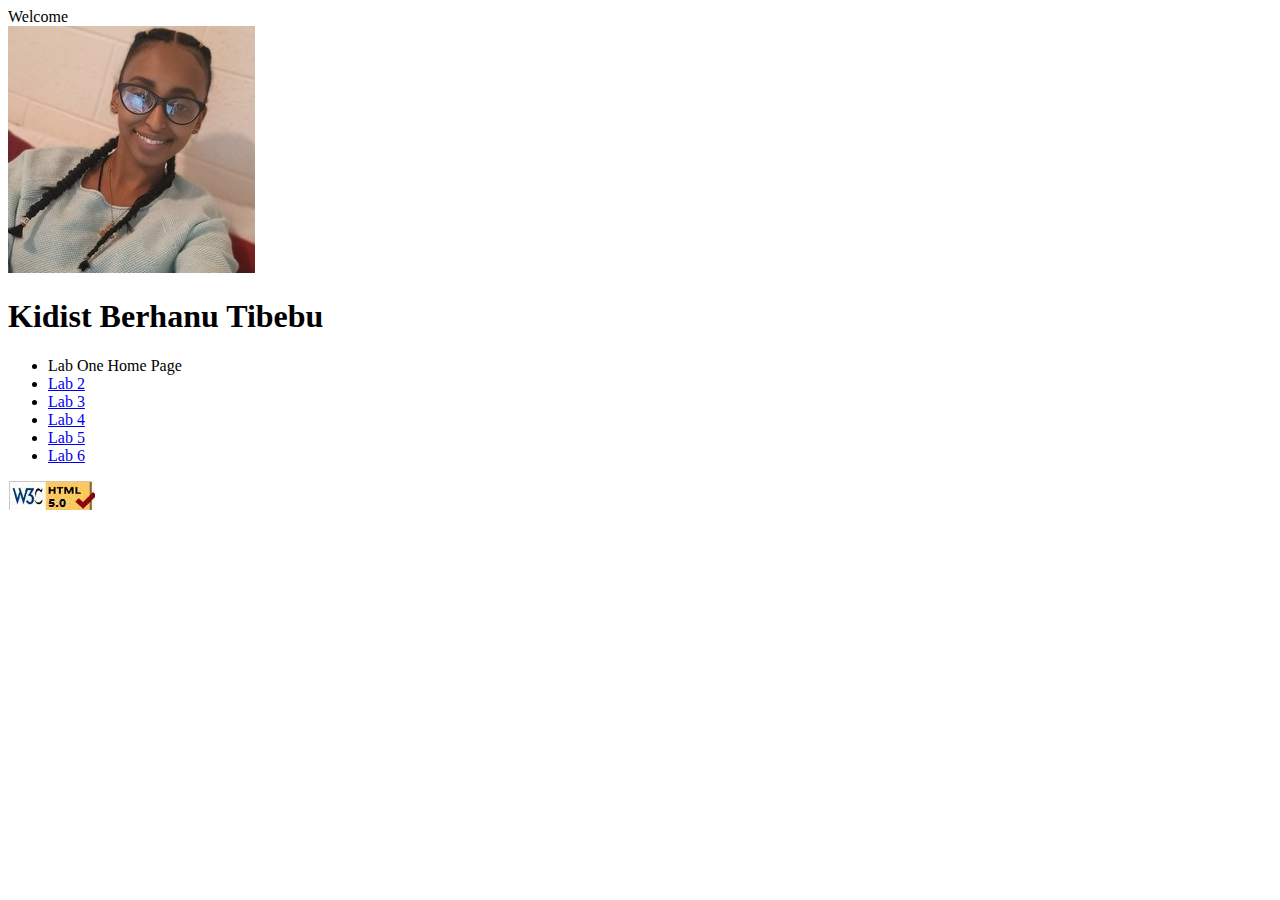
<file: index.html>
<!DOCTYPE html>
<html lang="en">
<head>
  <meta charset="utf-8">
  <meta name="description" content="My Page">
  <meta name="keywords" content="Kidist, Berhanu, Tibebu">

  <title>My Page</title>


</head>

<body>
<header>
    <div>Welcome</div>
    <img src="image.jpg" alt="Image">
    <h1>Kidist Berhanu Tibebu</h1>

    <ul>
      
        <li>Lab One Home Page</li>
        <li><a href="aboutme.html">Lab 2</a></li>
        <li><a href="lab3.html">Lab 3</a></li>
        <li><a href="lab4.html">Lab 4</a></li>
        <li><a href="#">Lab 5</a></li>
        <li><a href="#">Lab 6</a></li>

    </ul>
</header>
<footer>
    <a href="https://validator.w3.org/nu/?doc=https%3A%2F%2Fkidistbr.github.io%2FwapLabAssignment.github.io%2F">
        <img src="image/validate.png" alt="validate"/>
    </a>
</footer>
</body>
</html>
</file>
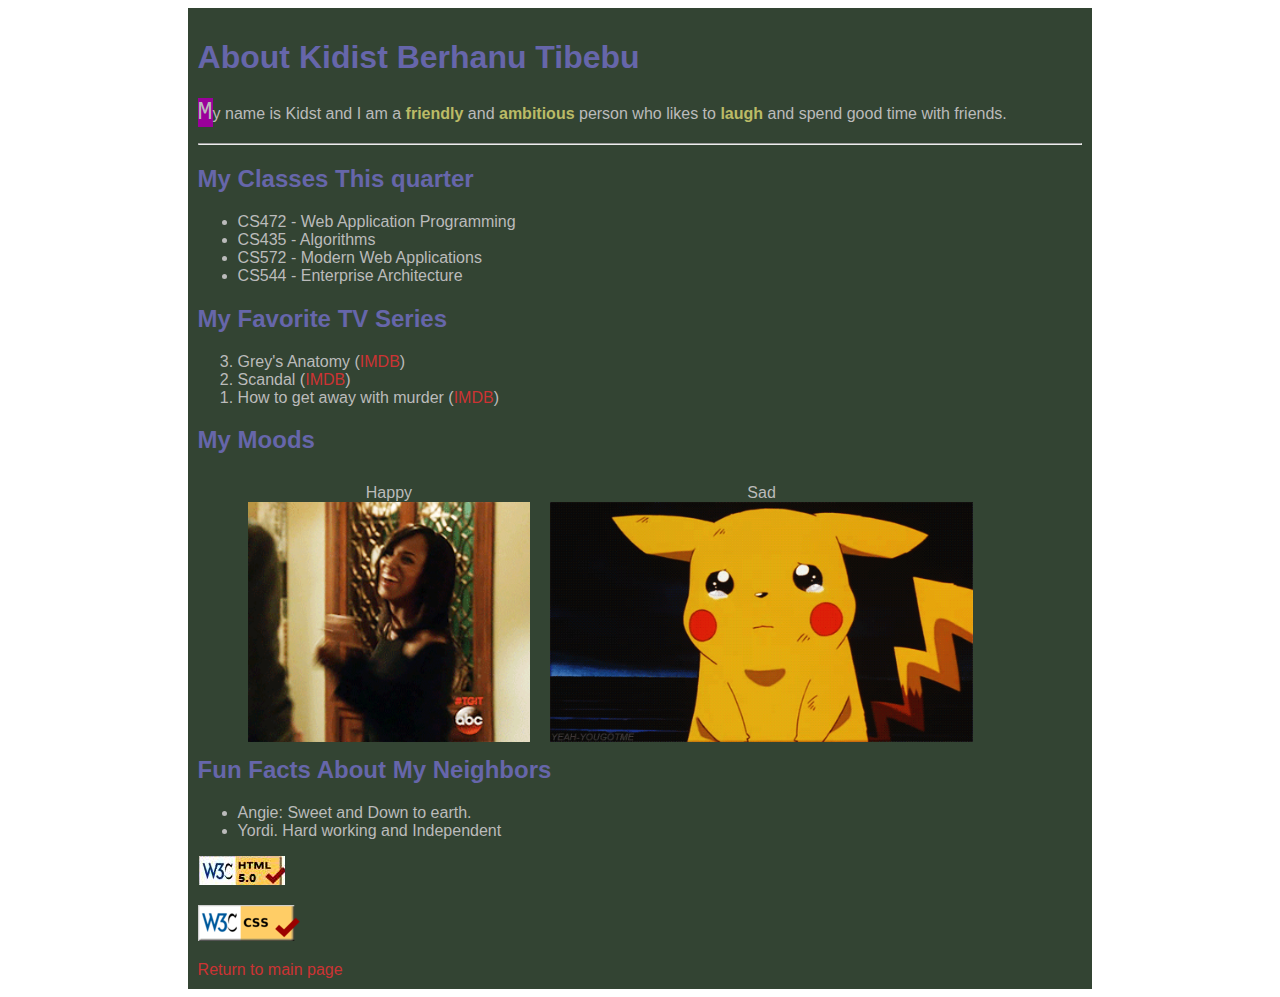
<file: aboutme.html>
<!DOCTYPE html>
<html lang="en">
<head>
    <meta charset="UTF-8">
    <meta name="viewport" content="width=device-width, initial-scale=1.0">
    <link rel="stylesheet" href="styleme.css">
    <title>About me</title>
</head>
<body>
    <div class="container">
        <h1>About Kidist Berhanu Tibebu</h1>
        <p> My name is Kidst and I am a <span class="highlight">friendly</span> 
        and <span class="highlight">ambitious</span> person who likes to <span class="highlight">laugh</span> and spend good time with friends.</p>
        <hr/>

        <h2>My Classes This quarter</h2>
        <ul>
            <li>CS472 - Web Application Programming</li>
            <li>CS435 - Algorithms</li>
            <li>CS572 - Modern Web Applications</li>
            <li>CS544 - Enterprise Architecture</li>
        </ul>

        <h2>My Favorite TV Series</h2>
        <ol reversed>
            <li>
                Grey's Anatomy (<a href="https://www.imdb.com/title/tt0413573/" class="links">IMDB</a>)
                <dl>
                    <dt>Year</dt>
                    <dd>2005</dd>
                    <dt>Genre</dt>
                    <dd>Medical Drama/Romance</dd>
                    <dt>Plot</dt>
                    <dd>The series follows the life of Meredith Grey (Ellen Pompeo), the daughter of the famous general surgeon Ellis Grey (Kate Burton), starting from her acceptance into the surgical residency program at the fictional Seattle Grace Hospital, (later named Seattle Grace Mercy West and finally, Grey Sloan Memorial Hospital)</dd>
                </dl>
            
            </li>
            <li>
                Scandal (<a href="https://www.imdb.com/title/tt1837576/" class="links">IMDB</a>)
                <dl>
                    <dt>Year</dt>
                    <dd>2012</dd>
                    <dt>Genre</dt>
                    <dd>Political Drama</dd>
                    <dt>Plot</dt>
                    <dd>Olivia Pope (Kerry Washington) is a former Presidential media relations consultant who has dedicated her life to protecting and guarding the public images of America's high society elite.</dd>
                </dl>
            
            </li>
            <li>
                How to get away with murder (<a href="https://www.imdb.com/title/tt3205802/" class="links">IMDB</a>)
                <dl>
                    <dt>Year</dt>
                    <dd>2014</dd>
                    <dt>Genre</dt>
                    <dd>Crime/Drama/Thriller/Mystery</dd>
                    <dt>Plot</dt>
                    <dd>Annalise Keating, law professor and criminal defense attorney at Middleton University, selects five students to intern at her firm: Wes Gibbins, Connor Walsh, Michaela Pratt, Asher Millstone, and Laurel Castillo—along with Annalise's employees Frank Delfino and Bonnie Winterbottom, an associate lawyer.</dd>
                </dl>
            </li>
        </ol>

        <h2>My Moods</h2>
        <ul id="mood">
            <li>
                <span>Happy</span>
                <img src="image/happy.gif" alt="Happy"/>
            </li>
            <li>
                <span>Sad</span>
                <img src="image/sad.gif" alt="Sad"/>
            </li>
        </ul>
    
        <h2>Fun Facts About My Neighbors</h2>
        <ul>
            <li>Angie: Sweet and Down to earth.</li>
            <li>Yordi. Hard working and Independent</li>
        </ul>
    
        <p>
            <a href="https://validator.w3.org/nu/?doc=https%3A%2F%2Fkidistbr.github.io%2FwapLabAssignment.github.io%2Faboutme.html" class="links">
                <img src="image/validate.png" alt="Html validator">
            </a>
        </p>
        <p>
            <a href="https://jigsaw.w3.org/css-validator/validator?uri=https%3A%2F%2Fkidistbr.github.io%2FwapLabAssignment.github.io%2Faboutme.html&profile=css3svg&usermedium=all&warning=1&vextwarning=&lang=en">
                <img src="image/css_checker_1.png"
                    alt="valid CSS" />
            </a>
        </p>


        <a href="index.html" class="links">Return to main page</a>
    </div>
</body>
</html>
</file>
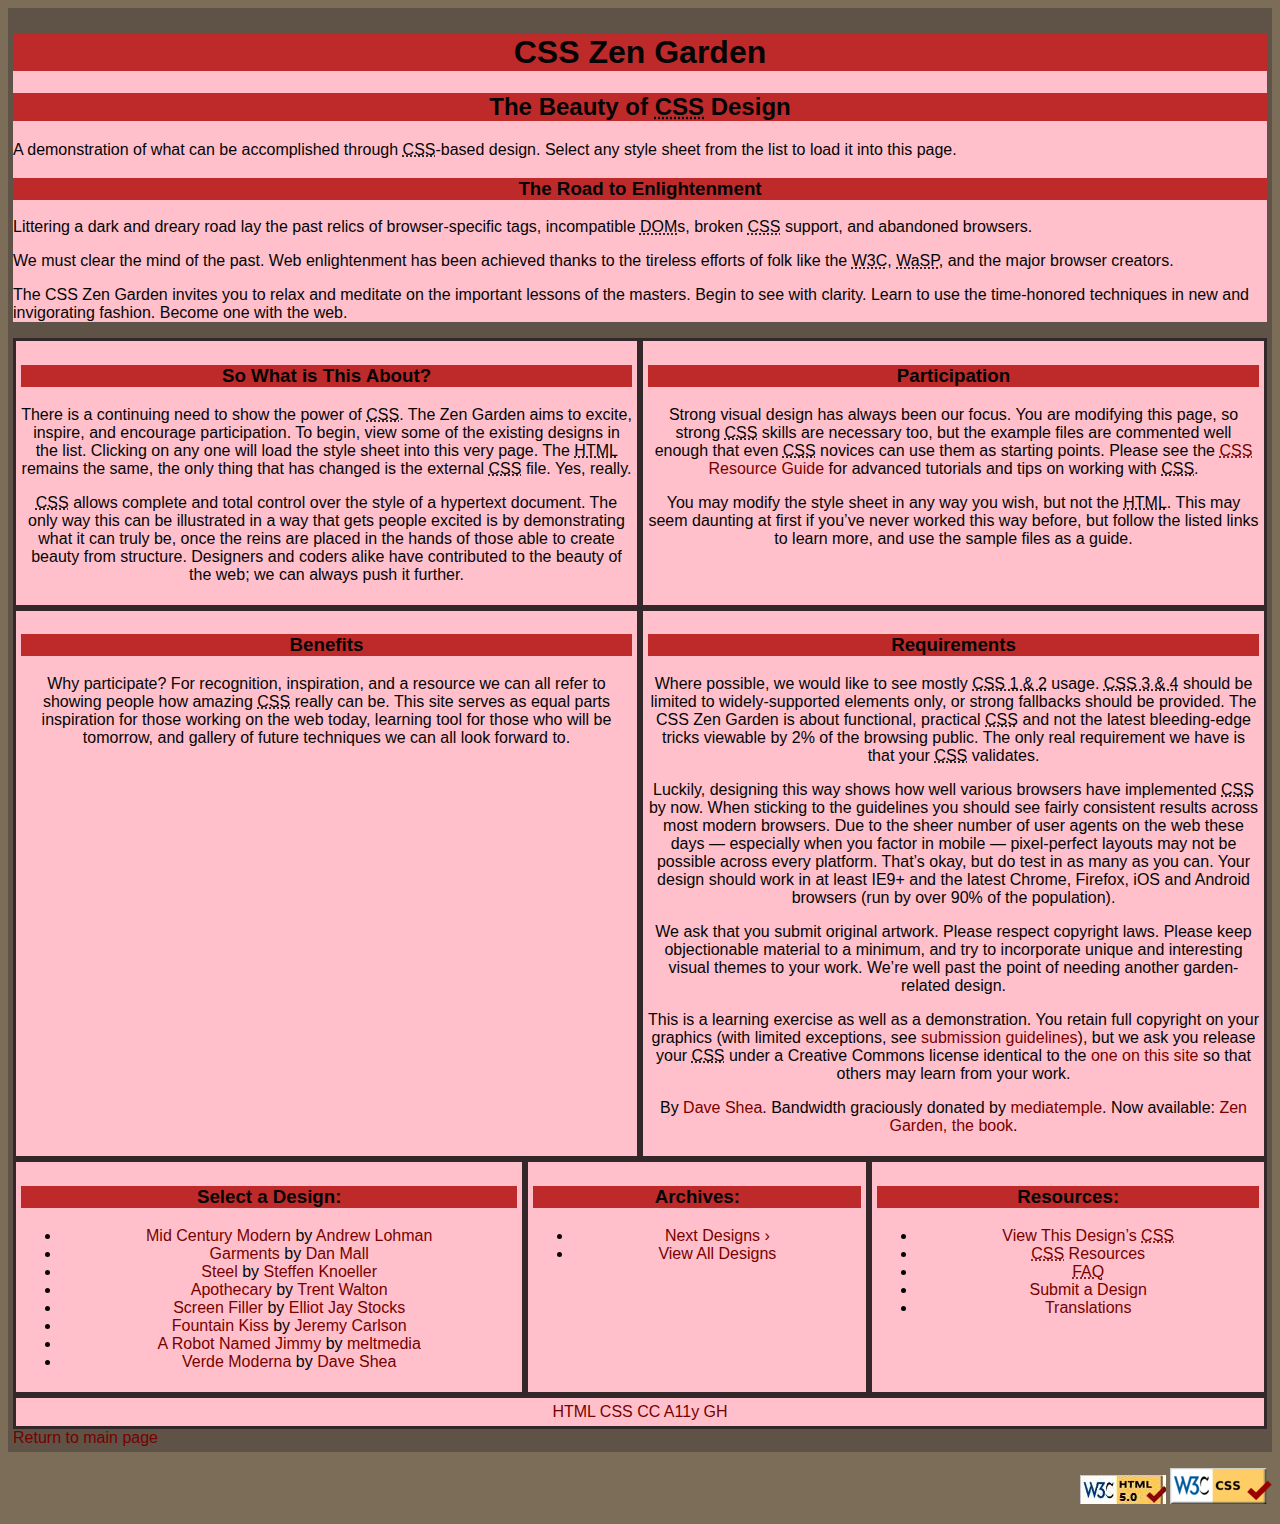
<file: lab3.html>
<!DOCTYPE html>
<html lang="en"><head><meta http-equiv="Content-Type" content="text/html; charset=UTF-8">
	
	<title>CSS Zen Garden: The Beauty of CSS Design</title>

	<link rel="stylesheet" type="text/css" href="MyStyle.css">
	<link rel="alternate" type="application/rss+xml" title="RSS" href="http://www.csszengarden.com/zengarden.xml">

	<meta name="viewport" content="width=device-width, initial-scale=1.0">
	<meta name="author" content="Dave Shea">
	<meta name="description" content="A demonstration of what can be accomplished visually through CSS-based design.">
	<meta name="robots" content="all">
</head>



<body id="css-zen-garden">
<div class="page-wrapper">

	<section class="intro" id="zen-intro">
		<header>
			<h1>CSS Zen Garden</h1>
			<h2>The Beauty of <abbr title="Cascading Style Sheets">CSS</abbr> Design</h2>
		</header>

		<div class="summary" id="zen-summary" role="article">
			<p>A demonstration of what can be accomplished through <abbr title="Cascading Style Sheets">CSS</abbr>-based design. Select any style sheet from the list to load it into this page.</p>
		</div>

		<div class="preamble" id="zen-preamble" role="article">
			<h3>The Road to Enlightenment</h3>
			<p>Littering a dark and dreary road lay the past relics of browser-specific tags, incompatible <abbr title="Document Object Model">DOM</abbr>s, broken <abbr title="Cascading Style Sheets">CSS</abbr> support, and abandoned browsers.</p>
			<p>We must clear the mind of the past. Web enlightenment has been achieved thanks to the tireless efforts of folk like the <abbr title="World Wide Web Consortium">W3C</abbr>, <abbr title="Web Standards Project">WaSP</abbr>, and the major browser creators.</p>
			<p>The CSS Zen Garden invites you to relax and meditate on the important lessons of the masters. Begin to see with clarity. Learn to use the time-honored techniques in new and invigorating fashion. Become one with the web.</p>
		</div>
	</section>

	<div class="main supporting" id="zen-supporting" role="main">
		<div class="explanation grid-item" id="zen-explanation" role="article">
			<h3>So What is This About?</h3>
			<p>There is a continuing need to show the power of <abbr title="Cascading Style Sheets">CSS</abbr>. The Zen Garden aims to excite, inspire, and encourage participation. To begin, view some of the existing designs in the list. Clicking on any one will load the style sheet into this very page. The <abbr title="HyperText Markup Language">HTML</abbr> remains the same, the only thing that has changed is the external <abbr title="Cascading Style Sheets">CSS</abbr> file. Yes, really.</p>
			<p><abbr title="Cascading Style Sheets">CSS</abbr> allows complete and total control over the style of a hypertext document. The only way this can be illustrated in a way that gets people excited is by demonstrating what it can truly be, once the reins are placed in the hands of those able to create beauty from structure. Designers and coders alike have contributed to the beauty of the web; we can always push it further.</p>
		</div>

		<div class="participation grid-item" id="zen-participation" role="article">
			<h3>Participation</h3>
			<p>Strong visual design has always been our focus. You are modifying this page, so strong <abbr title="Cascading Style Sheets">CSS</abbr> skills are necessary too, but the example files are commented well enough that even <abbr title="Cascading Style Sheets">CSS</abbr> novices can use them as starting points. Please see the <a href="http://www.mezzoblue.com/zengarden/resources/" title="A listing of CSS-related resources" target="_blank"><abbr title="Cascading Style Sheets">CSS</abbr> Resource Guide</a> for advanced tutorials and tips on working with <abbr title="Cascading Style Sheets">CSS</abbr>.</p>
			<p>You may modify the style sheet in any way you wish, but not the <abbr title="HyperText Markup Language">HTML</abbr>. This may seem daunting at first if you’ve never worked this way before, but follow the listed links to learn more, and use the sample files as a guide.</p>
		</div>

		<div class="benefits grid-item" id="zen-benefits" role="article">
			<h3>Benefits</h3>
			<p>Why participate? For recognition, inspiration, and a resource we can all refer to showing people how amazing <abbr title="Cascading Style Sheets">CSS</abbr> really can be. This site serves as equal parts inspiration for those working on the web today, learning tool for those who will be tomorrow, and gallery of future techniques we can all look forward to.</p>
		</div>

		<div class="requirements grid-item" id="zen-requirements" role="article">
			<h3>Requirements</h3>
			<p>Where possible, we would like to see mostly <abbr title="Cascading Style Sheets, levels 1 and 2">CSS 1 &amp; 2</abbr> usage. <abbr title="Cascading Style Sheets, levels 3 and 4">CSS 3 &amp; 4</abbr> should be limited to widely-supported elements only, or strong fallbacks should be provided. The CSS Zen Garden is about functional, practical <abbr title="Cascading Style Sheets">CSS</abbr> and not the latest bleeding-edge tricks viewable by 2% of the browsing public. The only real requirement we have is that your <abbr title="Cascading Style Sheets">CSS</abbr> validates.</p>
			<p>Luckily, designing this way shows how well various browsers have implemented <abbr title="Cascading Style Sheets">CSS</abbr> by now. When sticking to the guidelines you should see fairly consistent results across most modern browsers. Due to the sheer number of user agents on the web these days — especially when you factor in mobile — pixel-perfect layouts may not be possible across every platform. That’s okay, but do test in as many as you can. Your design should work in at least IE9+ and the latest Chrome, Firefox, iOS and Android browsers (run by over 90% of the population).</p>
			<p>We ask that you submit original artwork. Please respect copyright laws. Please keep objectionable material to a minimum, and try to incorporate unique and interesting visual themes to your work. We’re well past the point of needing another garden-related design.</p>
			<p>This is a learning exercise as well as a demonstration. You retain full copyright on your graphics (with limited exceptions, see <a href="http://www.mezzoblue.com/zengarden/submit/guidelines/" target="_blank">submission guidelines</a>), but we ask you release your <abbr title="Cascading Style Sheets">CSS</abbr> under a Creative Commons license identical to the <a href="http://creativecommons.org/licenses/by-nc-sa/3.0/" title="View the Zen Garden&#39;s license information." target="_blank">one on this site</a> so that others may learn from your work.</p>
			<p role="contentinfo">By <a href="http://www.mezzoblue.com/" target="_blank">Dave Shea</a>. Bandwidth graciously donated by <a href="http://www.mediatemple.net/" target="_blank">mediatemple</a>. Now available: <a href="http://www.amazon.com/exec/obidos/ASIN/0321303474/mezzoblue-20/" target="_blank">Zen Garden, the book</a>.</p>
		</div>



	</div>


	<aside class="sidebar">
		<div class="wrapper">

			<div class="design-selection grid-item" id="design-selection">
				<h3 class="select">Select a Design:</h3>
				<nav>
					<ul>
					<li>
						<a href="http://csszengarden.com/221/" class="design-name" target="_blank">Mid Century Modern</a> by						<a href="http://andrewlohman.com/" class="designer-name" target="_blank">Andrew Lohman</a>
					</li>					<li>
						<a href="http://csszengarden.com/220/" class="design-name" target="_blank">Garments</a> by						<a href="http://danielmall.com/" class="designer-name" target="_blank">Dan Mall</a>
					</li>					<li>
						<a href="http://csszengarden.com/219/" class="design-name" target="_blank">Steel</a> by						<a href="http://steffen-knoeller.de/" class="designer-name" target="_blank">Steffen Knoeller</a>
					</li>					<li>
						<a href="http://csszengarden.com/218/" class="design-name" target="_blank">Apothecary</a> by						<a href="http://trentwalton.com/" class="designer-name" target="_blank">Trent Walton</a>
					</li>					<li>
						<a href="http://csszengarden.com/217/" class="design-name" target="_blank">Screen Filler</a> by						<a href="http://elliotjaystocks.com/" class="designer-name" target="_blank">Elliot Jay Stocks</a>
					</li>					<li>
						<a href="http://csszengarden.com/216/" class="design-name" target="_blank">Fountain Kiss</a> by						<a href="http://jeremycarlson.com/" class="designer-name" target="_blank">Jeremy Carlson</a>
					</li>					<li>
						<a href="http://csszengarden.com/215/" class="design-name" target="_blank">A Robot Named Jimmy</a> by						<a href="http://meltmedia.com/" class="designer-name" target="_blank">meltmedia</a>
					</li>					<li>
						<a href="http://csszengarden.com/214/" class="design-name" target="_blank">Verde Moderna</a> by						<a href="http://www.mezzoblue.com/" class="designer-name" target="_blank">Dave Shea</a>
					</li>					</ul>
				</nav>
			</div>

			<div class="design-archives grid-item" id="design-archives">
				<h3 class="archives">Archives:</h3>
				<nav>
					<ul>
						<li class="next">
							<a href="http://csszengarden.com/214/page1" target="_blank">
								Next Designs <span class="indicator">›</span>
							</a>
						</li>
						<li class="viewall">
							<a href="http://www.mezzoblue.com/zengarden/alldesigns/" title="View every submission to the Zen Garden." target="_blank">
								View All Designs</a>
						</li>
					</ul>
				</nav>
			</div>

			<div class="zen-resources grid-item" id="zen-resources">
				<h3 class="resources">Resources:</h3>
				<ul>
					<li class="view-css">
						<a href="CSS Zen Garden_ The Beauty of CSS Design_files/assignment3.css" title="View the source CSS file of the currently-viewed design." target="_blank">
							View This Design’s <abbr title="Cascading Style Sheets">CSS</abbr></a>
					</li>
					<li class="css-resources">
						<a href="http://www.mezzoblue.com/zengarden/resources/" title="Links to great sites with information on using CSS." target="_blank">
							<abbr title="Cascading Style Sheets">CSS</abbr> Resources</a>
					</li>
					<li class="zen-faq">
						<a href="http://www.mezzoblue.com/zengarden/faq/" title="A list of Frequently Asked Questions about the Zen Garden." target="_blank">
							<abbr title="Frequently Asked Questions">FAQ</abbr></a>
					</li>
					<li class="zen-submit">
						<a href="http://www.mezzoblue.com/zengarden/submit/" title="Send in your own CSS file." target="_blank">
							Submit a Design</a>
					</li>
					<li class="zen-translations">
						<a href="http://www.mezzoblue.com/zengarden/translations/" title="View translated versions of this page." target="_blank">
							Translations</a>
					</li>
				</ul>
			</div>
		</div>
	</aside>
	<footer>
		<a href="https://validator.w3.org/nu/?doc=https%3A%2F%2Fkidistbr.github.io%2FwapLabAssignment.github.io%2Flab3" title="Check the validity of this site’s HTML" class="zen-validate-html" target="_blank">HTML</a>
		<a href="https://jigsaw.w3.org/css-validator/validator?uri=http%3A%2F%2Fkidistbr.github.io%2FwapLabAssignment.github.io%2Flab3&profile=css3svg&usermedium=all&warning=1&vextwarning=&lang=en" title="Check the validity of this site’s CSS" class="zen-validate-css" target="_blank">CSS</a>
		<a href="http://creativecommons.org/licenses/by-nc-sa/3.0/" title="View the Creative Commons license of this site: Attribution-NonCommercial-ShareAlike." class="zen-license" target="_blank">CC</a>
		<a href="http://mezzoblue.com/zengarden/faq/#aaa" title="Read about the accessibility of this site" class="zen-accessibility">A11y</a>
		<a href="https://github.com/mezzoblue/csszengarden.com" title="Fork this site on Github" class="zen-github" target="_blank">GH</a>
	</footer>
	<a href="index.html" class="links">Return to main page</a>
</div>
<div class="extra1" role="presentation"></div><div class="extra2" role="presentation"></div><div class="extra3" role="presentation"></div>
<div class="extra4" role="presentation"></div><div class="extra5" role="presentation"></div><div class="extra6" role="presentation"></div>
<p style="text-align: right;">
	<a href="https://validator.w3.org/nu/?doc=https%3A%2F%2Fkidistbr.github.io%2FwapLabAssignment.github.io%2Flab3" target="_blank">
		<img src="image/validate.png" alt="Validate">
	</a>
	<a href="https://jigsaw.w3.org/css-validator/validator?uri=http%3A%2F%2Fkidistbr.github.io%2FwapLabAssignment.github.io%2Flab3&profile=css3svg&usermedium=all&warning=1&vextwarning=&lang=en" target="_blank">
		<img src="image/css_checker_1.png" alt="Valid CSS!">
	</a>
</p>

</body></html>
</file>
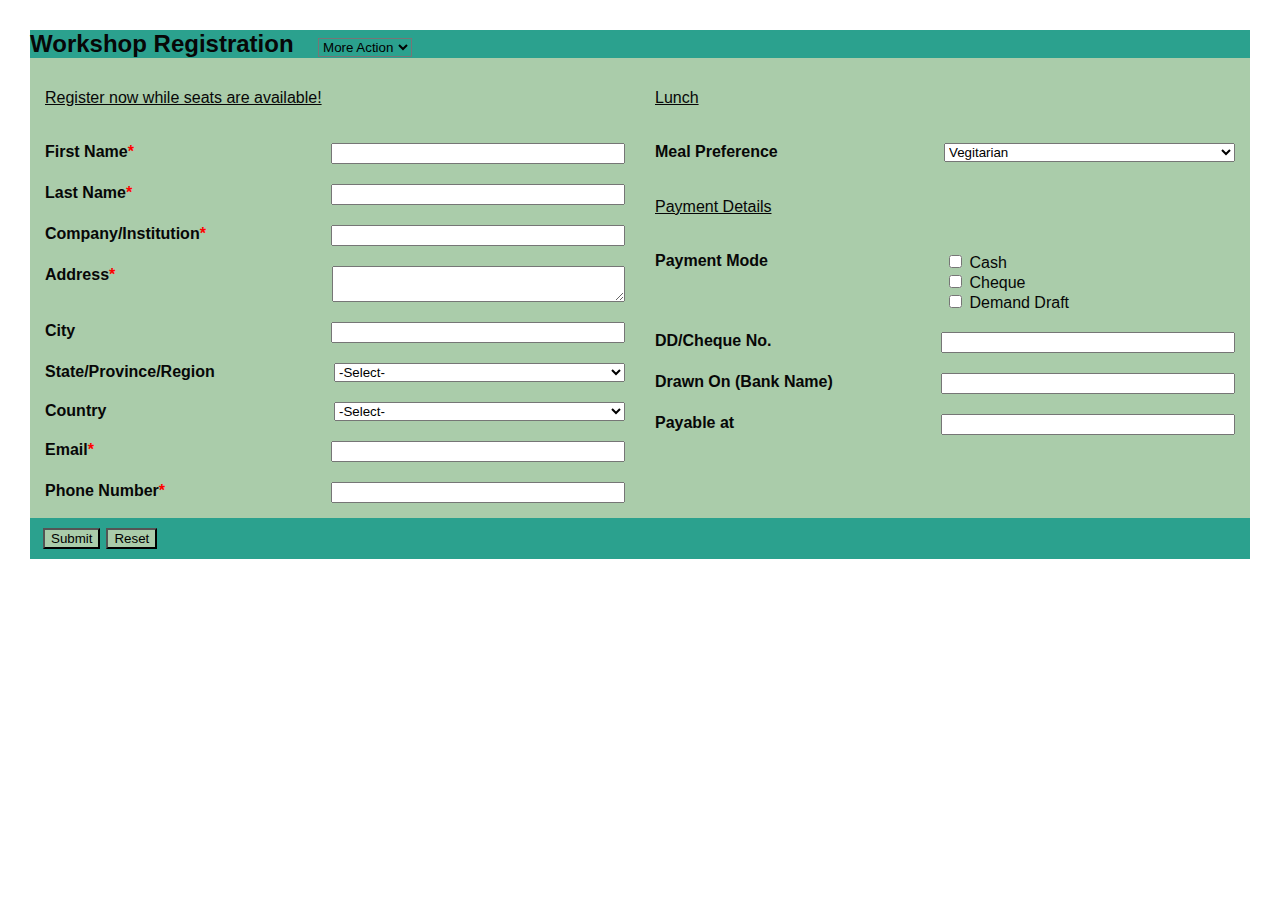
<file: lab4.html>
<!DOCTYPE html>
<html lang="en">
<head>
    <meta charset="UTF-8">
    <meta name="viewport" content="width=device-width, initial-scale=1.0">
    <link rel="stylesheet" type="text/css" href="lab4Style.css">
    <title>Assignment 4 - Form example</title>
</head>
<body>
    <div class="nav">
        <h2>Workshop Registration</h2>
        <select class="navsel">
            <option value="">More Action</option>
        </select>
    </div>
    <div class="container">
        <form action="#" method="POST">
            <div class="maindiv">
                <div class="left_part">
                    <ul>
                        <li><p class="subtitle">Register now while seats are available!</p></li>
                        <li><label>First Name<span class="required">*</span></label><input id="firstName" required/></li>
                        <li><label>Last Name<span class="required">*</span></label><input id="lastName" required/></li>
                        <li><label>Company/Institution<span class="required">*</span></label><input  id="company" required/></li>
                        <li><label>Address<span class="required">*</span></label><textarea id="address" required></textarea></li>
                        <li><label>City</label><input id="city"/></li>
                        <li><label>State/Province/Region</label><select name="state">
                            <option value=""">-Select-</option>
                            <option value="IO">Iowa</option>
                            <option value="NY">New York</option>
                            <option value="NV">Nevada</option>
                        </select></li>
                        <li><label>Country</label><select name="country">
                            <option value="">-Select-</option>
                            <option value="US">United States</option>
                            <option value="ET">Ethiopia</option>
                        </select></li>
                        <li><label>Email<span class="required">*</span></label><input id="email" required/></li>
                        <li><label>Phone Number<span class="required">*</span></label><input id="phoneNumber" required/></li>
                    </ul>
                </div>
                <div class="right_part">
                    <ul>
                        <li><p class="subtitle">Lunch</p></li>
                        <li><label>Meal Preference</label><select name="mealPreference">
                            <option value="vegitarian">Vegitarian</option>
                            <option value="vegan">Vegan</option>
                            <option value="allMeal">All Meal</option>
                        </select></li>
                        <li><p class="subtitle">Payment Details</p></li>
                        <li><label class="pmode">Payment Mode</label><span class="cboxes">
                                <span><input type="checkbox" name="cash"/> Cash</span>
                                <span><input type="checkbox" name="cheque"/> Cheque</span>
                                <span><input type="checkbox" name="demandDraft"/> Demand Draft</span>
                        </span>
                        </li>
                        <li><label>DD/Cheque No.</label><input type="text" id="dc"/></li>
                        <li><label >Drawn On (Bank Name)</label><input type="text" id="do"/></li>
                        <li><label>Payable at</label><input type="text" id="pa"/></li>
                    </ul>
                </div>
            </div>
            <div class="buttons">
                <input type="submit"/>
                <input type="reset"/>
            </div>
        </form>
    </div>
</body>
</html>
</file>
<file: styleme.css>
.container {
    background-color: #334433;
    color: #BBBBBB;
    font-family: 'Segoe UI', Tahoma, Geneva, Verdana, sans-serif;
    margin: auto;
    padding: 10px;
    width: 70%;
}
h1, h2{
    color: #6666AA;
    font-weight: bold;
    clear: both;
}
.highlight{
    color: #BBBB66;
    font-weight: bold;
}
.italic{
    font-style: italic;
}

p::first-letter {
    background-color: #9b009b;
    font-family: monospace;
    font-size: 25px;
}

.links{
    color: #CC3333;
    text-decoration: none;
}

.links:visited{  
    color: #ce6f6f;
}
.links:hover{  
    color: #FF0000;
    text-decoration: underline;
}
.links:active{   
    color: #FFFFFF;
    text-decoration: underline;
}
dl{
    display:none;
}
li:hover dl{
    display:block;
    cursor: pointer;
}
dt{
    font-weight:bold;
}
dd{
    font-style: italic;
}

#mood{
    list-style: none;
}
#mood span{
    display: block;
    text-align: center;
}
#mood img{
    height: 240px;
    transition: all 2s;
}
#mood li{
    float: left;
    padding: 10px;
}
#mood img:hover{
    transform: rotate(180deg);
    width:250px;
    height:250px;
    cursor: pointer;
    border-radius: 70%;
}
</file>
<file: MyStyle.css>
#css-zen-garden{
    background-color: #7c6d59;
    color:#050505;
    font-family: 'Lucida Sans', Verdana, sans-serif;
}

.page-wrapper{
    background-color: #24212155;
    /* border: 5px solid #24212155; */

    box-sizing: content-box;
    padding: 5px;
}

.intro, .sidebar{
    background-color: pink;
}

#zen-supporting{
    /* background-color: rgb(106, 136, 99); */
    display: grid;
    grid-template-columns: 50% 50%;
}


.wrapper{
    background-color: rgb(106, 136, 99);
    display: grid;
    grid-template-columns: auto;
    grid-template-rows: auto;
    grid-template-areas: 
      "design-selection design-archives zen-resources";
}


a{
    text-decoration: none;
    color: #770000;
}
a:visited{
    color: #58324c;
}
a:hover{
    text-decoration: underline;
}
a:active{
    color: #45658f;
}

h1, h2, h3, h4, h5, h6{
    background-color: #be2a2a;
    text-align: center;
}
header:hover > h1, header:hover > h2, div:hover > h3, 
div:hover > h4, div:hover > h5, div:hover > h6{
    color: #00BFFFFF;
}

.grid-item, footer {
    background-color: pink;
    border: 3px solid rgba(0, 0, 0, 0.8);
    padding: 5px;
    text-align: center;
  }

  
.design-selection {
    grid-area: design-selection;
  }

  .design-archives {
    grid-area: design-archives;
  }

  .zen-resources {
    grid-area: zen-resources;
  }
</file>
<file: lab4Style.css>
body{
    font-family: Arial, Helvetica, sans-serif;
    color: #070707;
    display: flex;
    flex-direction: column;
    background-color: rgba(218, 56, 56, 0);
    padding: 10px;
    margin: 20px;
    
}
.container{
    display: flex;
    flex-direction: column;
}
.subtitle{
    text-decoration: underline;
}
.required{
    color: red;
    font-weight: bold;
}
.cboxes{
    display: flex;
    flex-direction: column;
    justify-content: left;
    align-items: flex-start;
}
label{
    font-weight: bold;
}
.pmode{
    float: left;
}
.nav{
    background-color:#2ba18e;
}
.navsel{
    margin-left: 10px;
    background-color:#00000000;
}
h2{
    display: inline;
    margin-right: 10px;
}

.buttons{
    background-color:#2ba18e;
    display: flex;
    justify-content: left;
    padding: 10px;
}
input[type="submit"], input[type="reset"]{
    margin: 0px 3px 0px;
    background-color: #AACCAA;
}
.maindiv{
    background-color:#AACCAA;
    display: flex;
    align-content: space-between;
    flex-grow: 1;
}
.maindiv
.left_part, .right_part{
    flex: 1;
}
form ul{
    list-style-type: none;
    margin: 0px;
    padding: 5px;
}
form ul > li{
    display: flex;
    padding: 10px;
}
form ul > li > *{
    flex:1;
}
</file>
